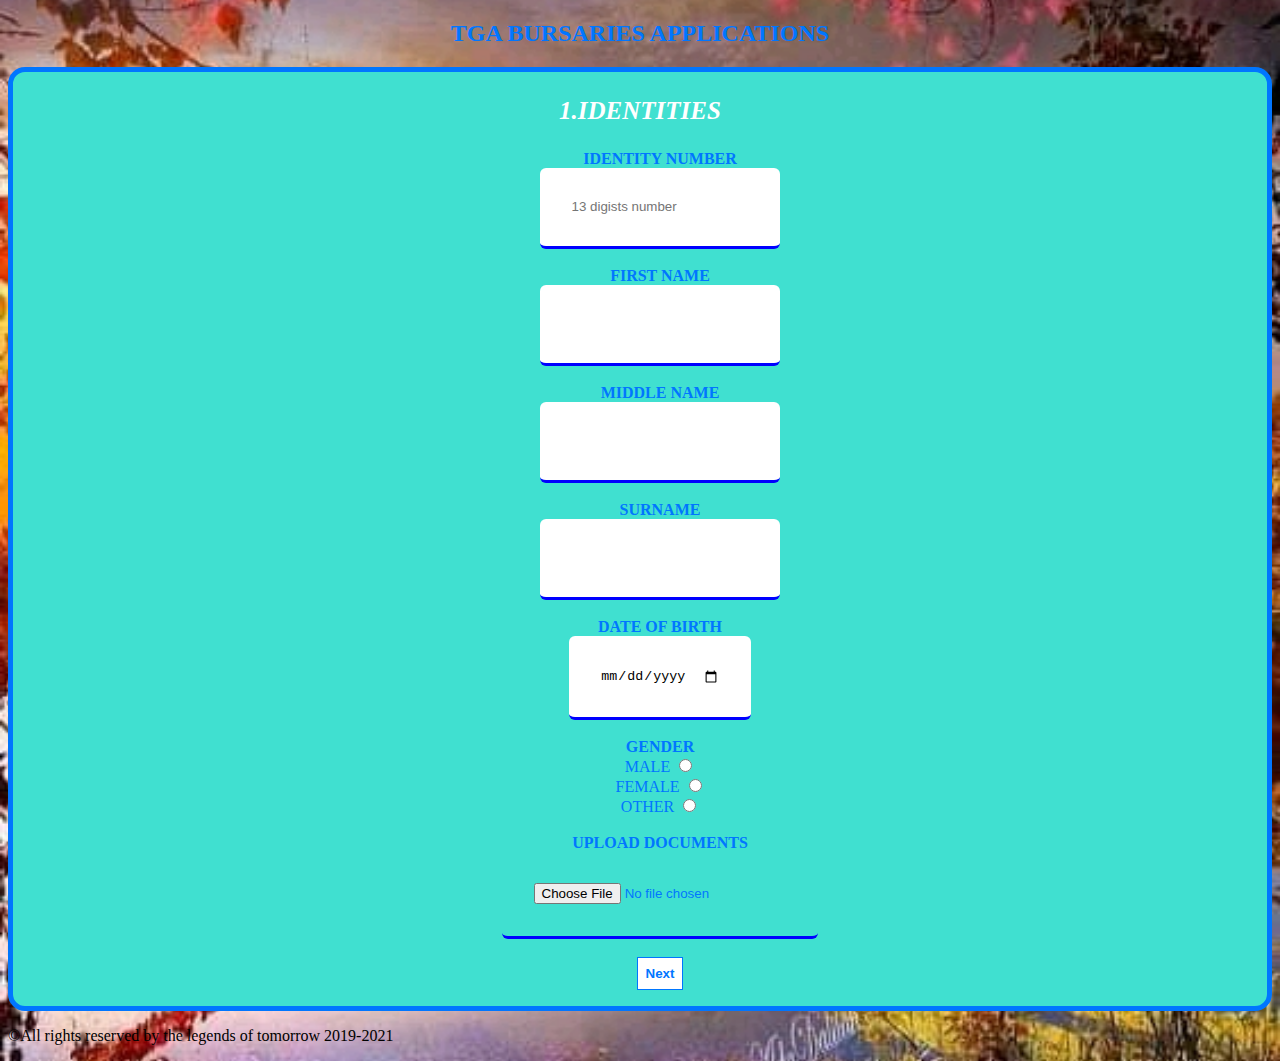
<file: index.html>
<!DOCTYPE html>
<html>
<head>
   <title>TGA BURSARY</title>
<meta name="viewport" content="width=device-width ,initial scale=1"/>
<link rel="stylesheet" type="text/css" href="B.css"/>
<script src="load.js"></script>
<style type="text/css">


#form2{
display:none;
}
main{
background-color: turquoise;
color:#0076ff;
border-radius:17px ;
border:5px solid #0076ff;
}
ul{
list-style-type:none;
}

h1{
transformation:uppercase;
}
#p1{
font-size:25px;
color:white;
font-weight:600;
}
input,select{
width:;
border-bottom:3px solid blue;
padding:2.6%;
border-top:3px transparent;
border-right:3px transparent;
border-left:5px transparent;
border-radius:6px
}
#saform{
 
}
#ur_place{

display:none;
}

#school{
display:none;
}
button{
border:1px solid #0076ff;
color: #0076ff;
background-color:white;
padding-top:8px;
padding-bottom:8px;
padding-left:8px;
padding-right:8px;
font-weight:600
}
h2{
color:#0076ff;
}
button:hover{
background-color:#0076ff;
color:white;
border-radius:7px
}
</style>
</head>
<body><center>
<header>
<h2>TGA BURSARIES APPLICATIONS</h2>
</header>


<main>
<p id="p1"><i>1.IDENTITIES</i></p>

<form action="registration.html" method="GET">
<ul>
<div id="saform">
<li><b>IDENTITY NUMBER</b></li>
<input type="number" placeholder="13 digists number"/>
<br/>
<br/>
<li><b>FIRST NAME</b></li>
<input type="text" required/>
<br/>
<br/>
<li><b>MIDDLE NAME</b></li>
<input type="text" />
<br/>
<br/>
<li><b>SURNAME</b></li>
<input type="text" required/>
<br/>
<br/>
<li><b>DATE OF BIRTH</b></li>
<input type="date" required/>
<br/>
<br/>
<li><b>GENDER</b></li>
<label>MALE
<input type="radio" name="gender" required/>
</label>
<br/>
<label>FEMALE</label>
<input type="radio" name="gender"/>
<br/>
<label>OTHER</label>
<input type="radio" name="gender"/>
<br/>
<br/>
<li><b>UPLOAD DOCUMENTS</b></li>
<input type="file" required/>
<br/>
<br/>

<button onclick="page()">Next</button>

</div>


<div id="ur_place">
<li><b>PROVINCE</b></li>
<input type="text" required/>
<br/>
<br/>
<li><b>CAPITAL CITY/TOWN</b></li>
<input type="text" required/>
<br/>
<br/>
<li><b>REGION</b></li>
<input type="text" required/>
<br/>
<br/>
<button onclick="pg()">Previous</button>
<button onclick="page3()">Next Page</button>
</div>


<div id="school">
<li><b>EMAIL</b></li>
<input type="email" required/>
<br/>
<br/>
<li><b>USERNAME</b></li>
<input type="text" required/>
<br/>
<br/>
<li><b>PASSWORD</b></li>
<input type="password" required/>
<br/>
<br/>
<li><b>CONFIRM PASSWORD</b></li>
<input type="password" required/>
<br/>
<br/>

<li><b>SCHOOL NAME</b></li>
<input type="text" required/>
<br/>
<br/>
<li><b>GRADE</b></li>
<select>
<option>1</option>
<option>2</option>
<option>3</option>
<option>4</option>
<option>5</option>
<option>6</option>
<option>7</option>
<option>8</option>
<option>9</option>
<option>10</option>
<option>11</option>
<option>12</option>
</select>
<br/>
<br/>
<li><b>CIRCUIT NAME</b></li>
<input type="text" required/>
<br/>
<br/>
<li><b>GRADE</b></li>
<input type="number" required/>
<br/>
<br/>
<li><b>TELL US MORE ABOUT YOURSELF</b></li>
     <textarea rows="5" cols="35" placeholder="Tell why you want this bursary and more..." required></textarea>
<br/>
<label>
<input type="checkbox" id="terms" onchange="trm(this)" value="1" /><a href="#">I have accepted the terms and conditions Of TGA </a>
</label>
<br/>
<button onclick="pg()">FIRST</button>
<button onclick="pg2()">PREVIOUS</button>
<button type="reset">RESET EVERYTHING</button>
<button type="submit"  id="submit_btn" disabled>REGISTER</button>
<p>Already a member <a href="login.html"> HERE</a>
</div>



</form>
</main>
</center>
<footer>
<p>
&copy;All rights reserved by the legends of tomorrow 2019-2021</p>
</footer>
<script type="text/javascript">
function pg(){
document.getElementById("p1").innerHTML="OHH YOU CAME BACK TO FIX YOUR MISTAKES THANKS";
document.getElementById("p1").style.fontSize="13px";
document.getElementById("p1").style.color="red";
document.getElementById("saform").style.display="block";
document.getElementById("ur_place").style.display="none";
document.getElementById("school").style.display="none";
}
function page(){
document.getElementById("p1").innerHTML="YOUR LOCALITY";
document.getElementById("saform").style.display="none";
document.getElementById("ur_place").style.display="block";
}
function page3(){
document.getElementById("p1").innerHTML="LEARNING INFORMATION";
document.getElementById("ur_place").style.display="none";
document.getElementById("saform").style.display="none";
document.getElementById("school").style.display="block";
}

function pg2(){
document.getElementById("school").style.display="none";
document.getElementById("saform").style.display="none";
document.getElementById("ur_place").style.display="block";
document.getElementById("p1").innerHTML="VERIFICATION IS ALSO A QUALIFICATION ";
document.getElementById("p1").style.fontSize="13px";
document.getElementById("p1").style.fontStyle="italic";
}
function  trm(CheckBox){
    //If the checkbox has been checked
    if(CheckBox.checked){
        //Set the disabled property to FALSE and enable the button.
        document.getElementById("submit_btn").disabled = false;
    } else{
        document.getElementById("submit_btn").disabled = true;
    }
}


</script>
</body>
</html>
</file>
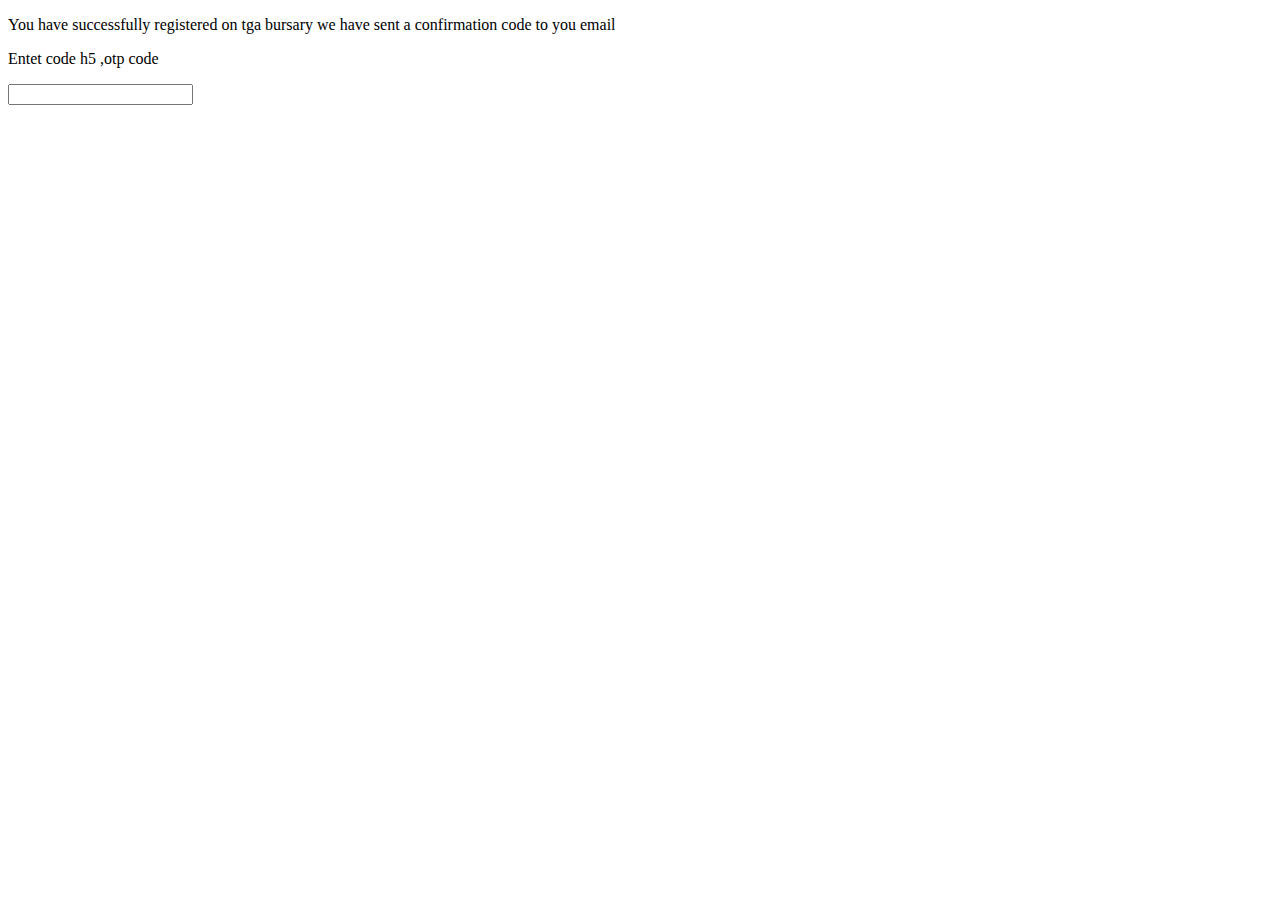
<file: registration.html>
<!DOCTYPE html>
<html>
<head>
   <title>hsn</title>
</head>
<body>

<p>You have successfully registered on tga bursary
we have sent a confirmation code to you email</p>
<form><p>Entet code h5 ,otp code
        </p>
<input type="number"/>
</form>
</body>
</html>
</file>
<file: B.css>
@import url('https://fonts.googleapis.com/css?family=Bungee+Shade|Monoton|Nova+Square');

#loader{

    background: url(image.png) no-repeat center center fixed; 
    
     -webkit-background-size: cover;
    -moz-background-size: cover;
    -o-background-size: cover;
    background-size: cover;
    width: auto;
    cursor: url(http://ani.cursors-4u.net/cursors/cur-11/cur1089.cur),progress !important;

    
}

body {
    
    background: url(nature.jpg) no-repeat center center fixed; 
    
     -webkit-background-size: cover;
    -moz-background-size: cover;
    -o-background-size: cover;
    background-size: cover;
    width: auto;
    cursor: url(http://ani.cursors-4u.net/cursors/cur-11/cur1089.cur),progress !important;

    
}
</file>
